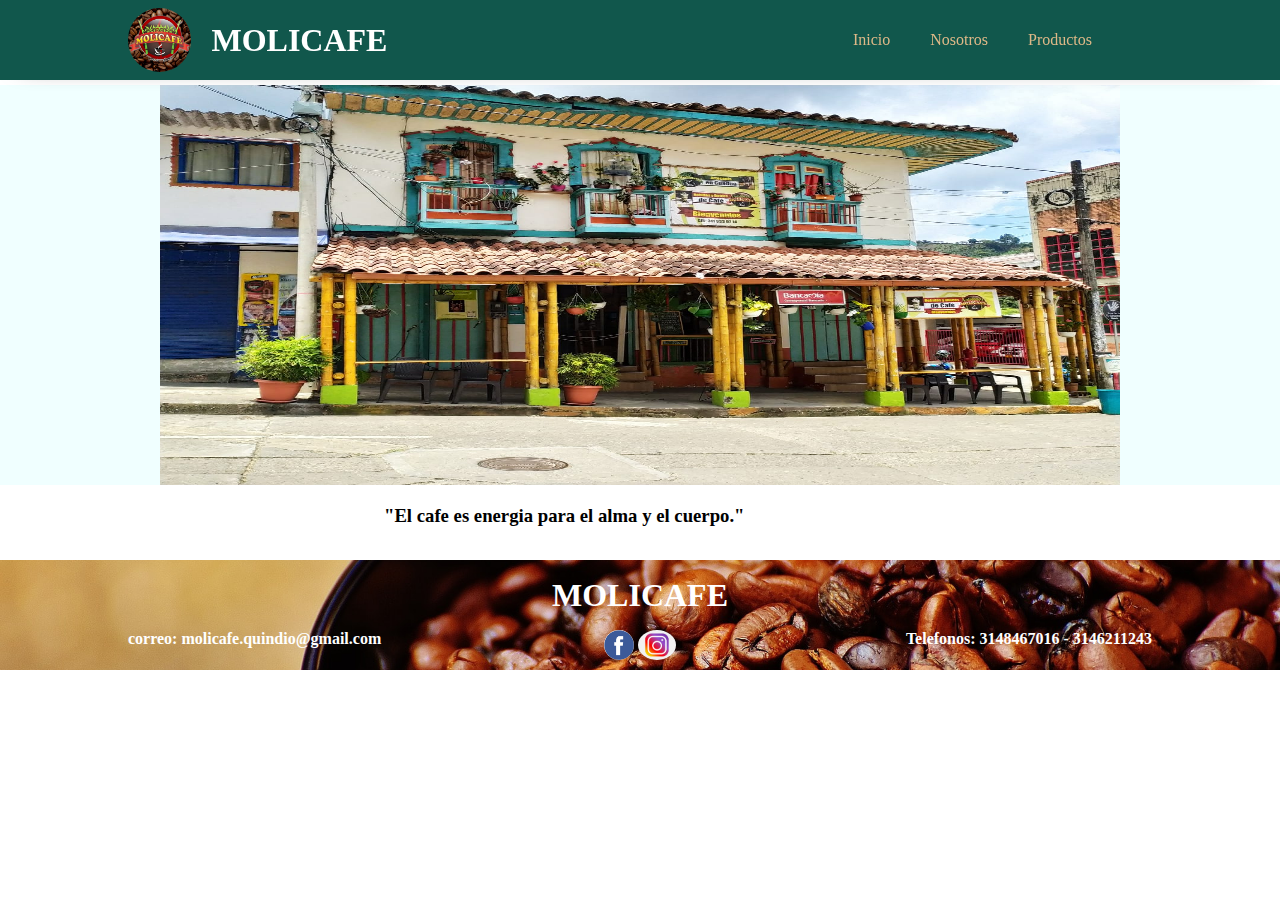
<file: views/index.html>
<!DOCTYPE html>
<html lang="es">
  <head>
      <meta charset="UTF-8">
      <title>MOLICAFE</title>
      <meta http-equiv="X-UA-Compatible" content="IE=edge">
      <meta name="viewport" content="width=device-width, initial-scale=1.0">
      <title>MOLICAFE</title>
      <link rel="icon" href="../public/img/imagen0.jpg">
      <link rel="stylesheet" href="../public/css/hf.css">
      <link rel="stylesheet" href="../public/css/cuerpo.css">
  </head>

  <body>
    <header>
      <div class="content-header">
        <div class="titulo">
          <img class="loguito" src="../public/img/logo.jpg" alt="">
          <h1>MOLICAFE</h1>
        </div>
        <div class="menu">
            <nav>
              <ul>
                  <li><a href="../views/index.html">Inicio</a></li>
                  <li><a href="../views/nosotros.html">Nosotros</a></li>
                  <li><a href="../views/productos.html">Productos</a></li>
                  <li><a href="#"></a></li>
              </ul>
            </nav>
        </div>
      </div>
    </header>

  <section class="content-body">
    <div class="content-slider">
      <div class="img-slider">
        <article class="slider1"></article>
        <article class="slider2"></article>
        <article class="slider3"></article>
        <article class="slider4"></article>
      </div> 
      
    </div>
  </section>
  <section class="content-lema">
    <h3 class="lema">"El cafe es energia para el alma y el cuerpo."</h3>
  </section>


  
  <footer class="content-footer">
      <div class="logo-footer">
          <h1>MOLICAFE</h1>
      </div>
      <div class="sub-content">
        <div class="correo-footer">
          <h4>correo: molicafe.quindio@gmail.com</h4>
        </div>
        <div class="redes-footer">
          <a href="#"> <img src="../public/img/facebook.png" alt="facebook"></a>
          <a href="#"> <img src="../public/img/instagram.png" alt="instagram"></a>
        </div>
        <div class="telefono-footer">
          <h4>Telefonos: 3148467016 - 3146211243</h4>
        </div>
      </div>
    </footer>
  </body>
</html>
</file>
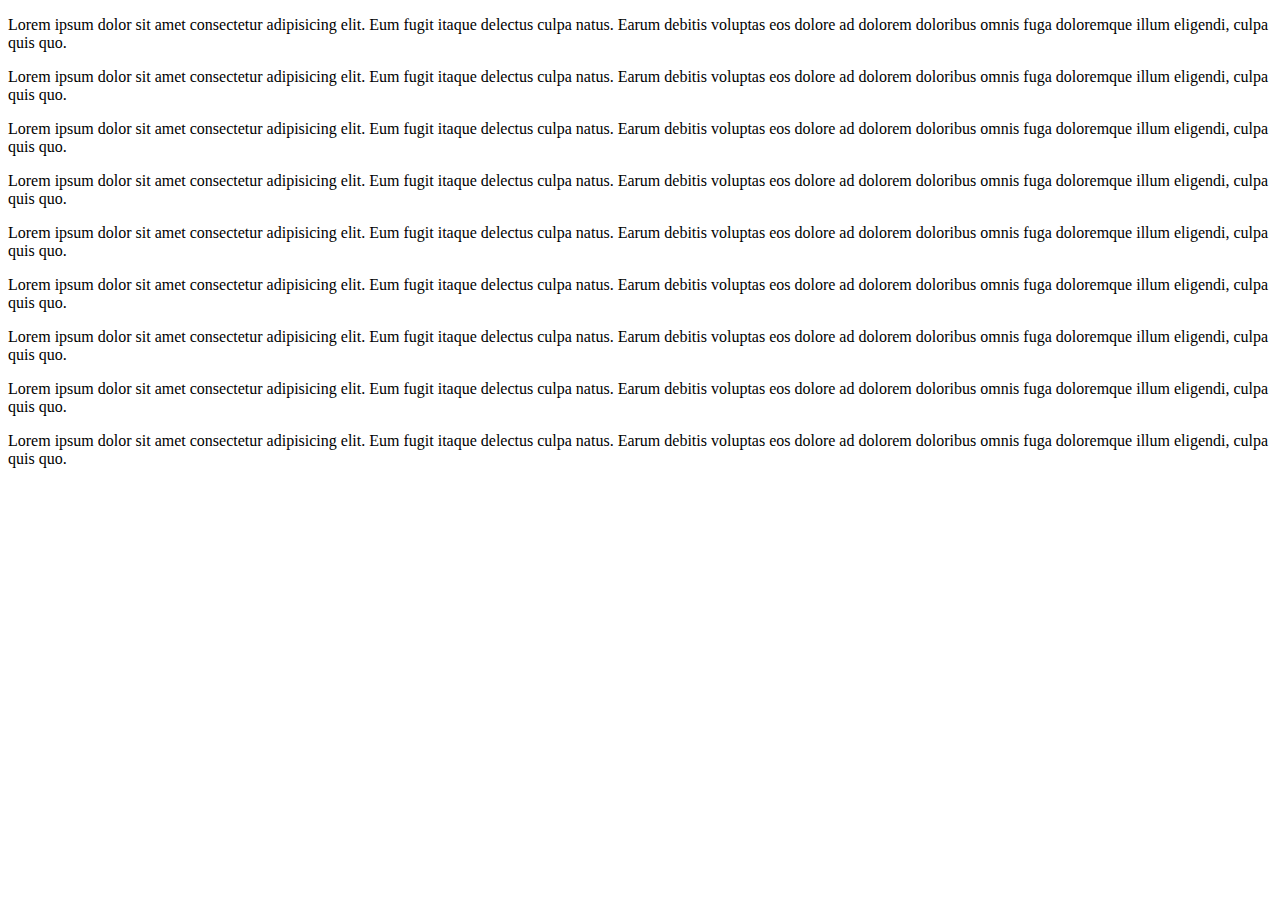
<file: views/historianosotros.html>
<!DOCTYPE html>
<html lang="es">
<head>
    <meta charset="UTF-8">
    <meta name="viewport" content="width=device-width, initial-scale=1.0">
    <title>MOLICAFE</title>
</head>
<body>
<section>
    <p>Lorem ipsum dolor sit amet consectetur adipisicing elit. Eum fugit itaque delectus culpa natus. Earum debitis voluptas eos dolore ad dolorem doloribus omnis fuga doloremque illum eligendi, culpa quis quo.</p>
    
    <p>Lorem ipsum dolor sit amet consectetur adipisicing elit. Eum fugit itaque delectus culpa natus. Earum debitis voluptas eos dolore ad dolorem doloribus omnis fuga doloremque illum eligendi, culpa quis quo.</p>

    <p>Lorem ipsum dolor sit amet consectetur adipisicing elit. Eum fugit itaque delectus culpa natus. Earum debitis voluptas eos dolore ad dolorem doloribus omnis fuga doloremque illum eligendi, culpa quis quo.</p>

    <p>Lorem ipsum dolor sit amet consectetur adipisicing elit. Eum fugit itaque delectus culpa natus. Earum debitis voluptas eos dolore ad dolorem doloribus omnis fuga doloremque illum eligendi, culpa quis quo.</p>

    <p>Lorem ipsum dolor sit amet consectetur adipisicing elit. Eum fugit itaque delectus culpa natus. Earum debitis voluptas eos dolore ad dolorem doloribus omnis fuga doloremque illum eligendi, culpa quis quo.</p>

    <p>Lorem ipsum dolor sit amet consectetur adipisicing elit. Eum fugit itaque delectus culpa natus. Earum debitis voluptas eos dolore ad dolorem doloribus omnis fuga doloremque illum eligendi, culpa quis quo.</p>

    <p>Lorem ipsum dolor sit amet consectetur adipisicing elit. Eum fugit itaque delectus culpa natus. Earum debitis voluptas eos dolore ad dolorem doloribus omnis fuga doloremque illum eligendi, culpa quis quo.</p>

    <p>Lorem ipsum dolor sit amet consectetur adipisicing elit. Eum fugit itaque delectus culpa natus. Earum debitis voluptas eos dolore ad dolorem doloribus omnis fuga doloremque illum eligendi, culpa quis quo.</p>

    <p>Lorem ipsum dolor sit amet consectetur adipisicing elit. Eum fugit itaque delectus culpa natus. Earum debitis voluptas eos dolore ad dolorem doloribus omnis fuga doloremque illum eligendi, culpa quis quo.</p>

</section>
    
</body>
</html>
</file>
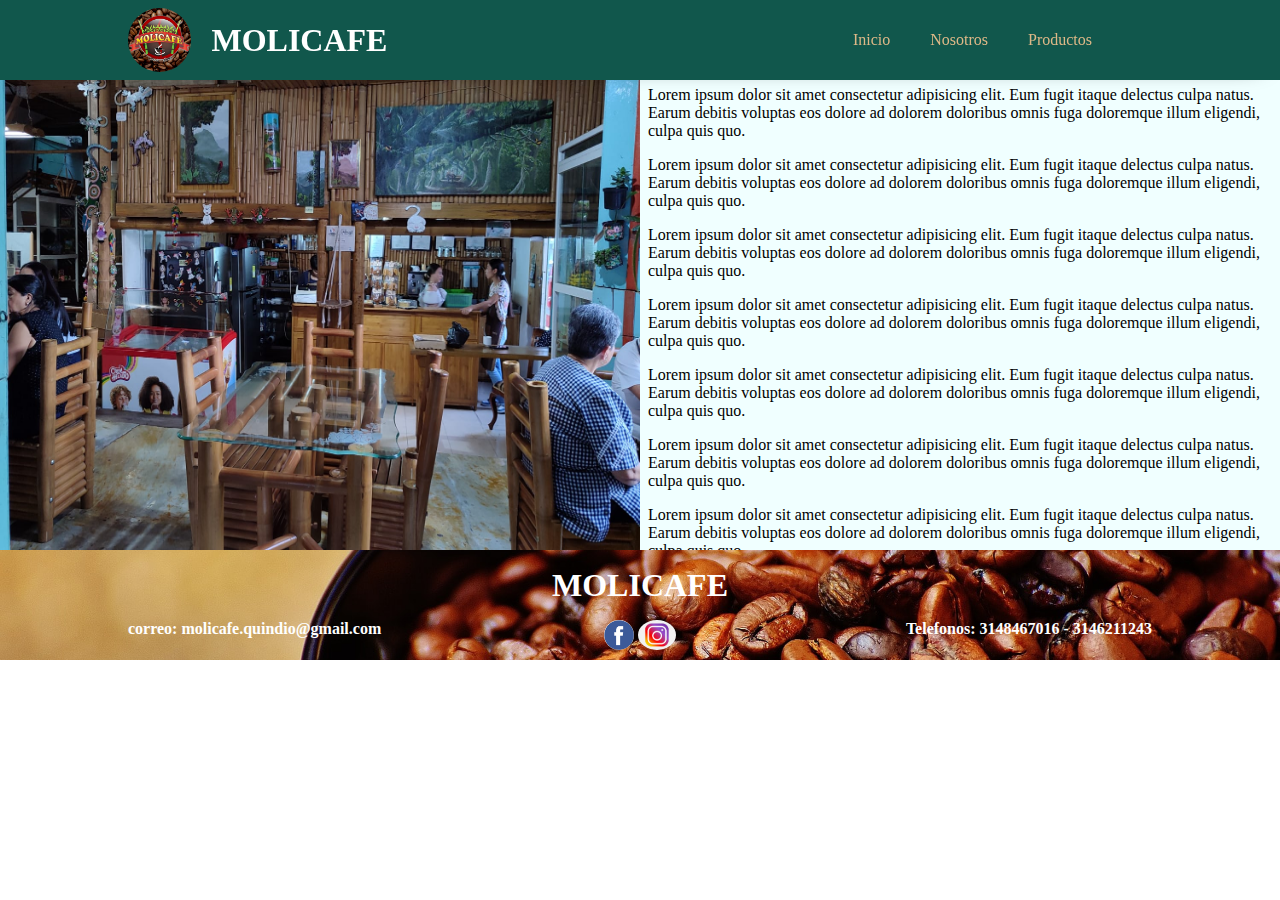
<file: views/nosotros.html>
<!DOCTYPE html>
<html lang="es">

<head>
  <meta charset="UTF-8">
  <title>MOLICAFE</title>
  <meta http-equiv="X-UA-Compatible" content="IE=edge">
  <meta name="viewport" content="width=device-width, initial-scale=1.0">
  <title>MOLICAFE</title>
  <link rel="icon" href="../public/img/imagen0.jpg">
  <link rel="stylesheet" href="../public/css/hf.css">
  <link rel="stylesheet" href="../public/css/cuerpo.css">





</head>



<body>
  <header>
    <div class="content-header">
      <div class="titulo">
        <img class="loguito" src="../public/img/logo.jpg" alt="">
        <h1>MOLICAFE</h1>
        
      </div>

      <div class="menu">
        <nav>
          <ul>
            <li><a href="../views/index.html">Inicio</a></li>
            <li><a href="../views/nosotros.html">Nosotros</a></li>
            <li><a href="../views/productos.html">Productos</a></li>
            <li><a href="#"></a></li>
          </ul>
        </nav>
      </div>
    </div>
  </header>


    <section class="content-body2">
       <article class="img-body">
       </article>

       <article class="history-body">
        <iframe src="../views/historianosotros.html" width="100%" height="550px" frameborder="0"></iframe>
       </article>




    </section>



  <footer class="content-footer">

    <div class="logo-footer">
      <h1>MOLICAFE</h1>
    </div>

    <div class="sub-content">

      <div class="correo-footer">
        <h4>correo: molicafe.quindio@gmail.com</h4>
      </div>

      <div class="redes-footer">
        <a href="#"> <img src="../public/img/facebook.png" alt="facebook"></a>
        <a href="#"> <img src="../public/img/instagram.png" alt="instagram"></a>
      </div>

      <div class="telefono-footer">
        <h4>Telefonos: 3148467016 - 3146211243</h4>
      </div>



    </div>
  </footer>




</body>




</html>
</file>
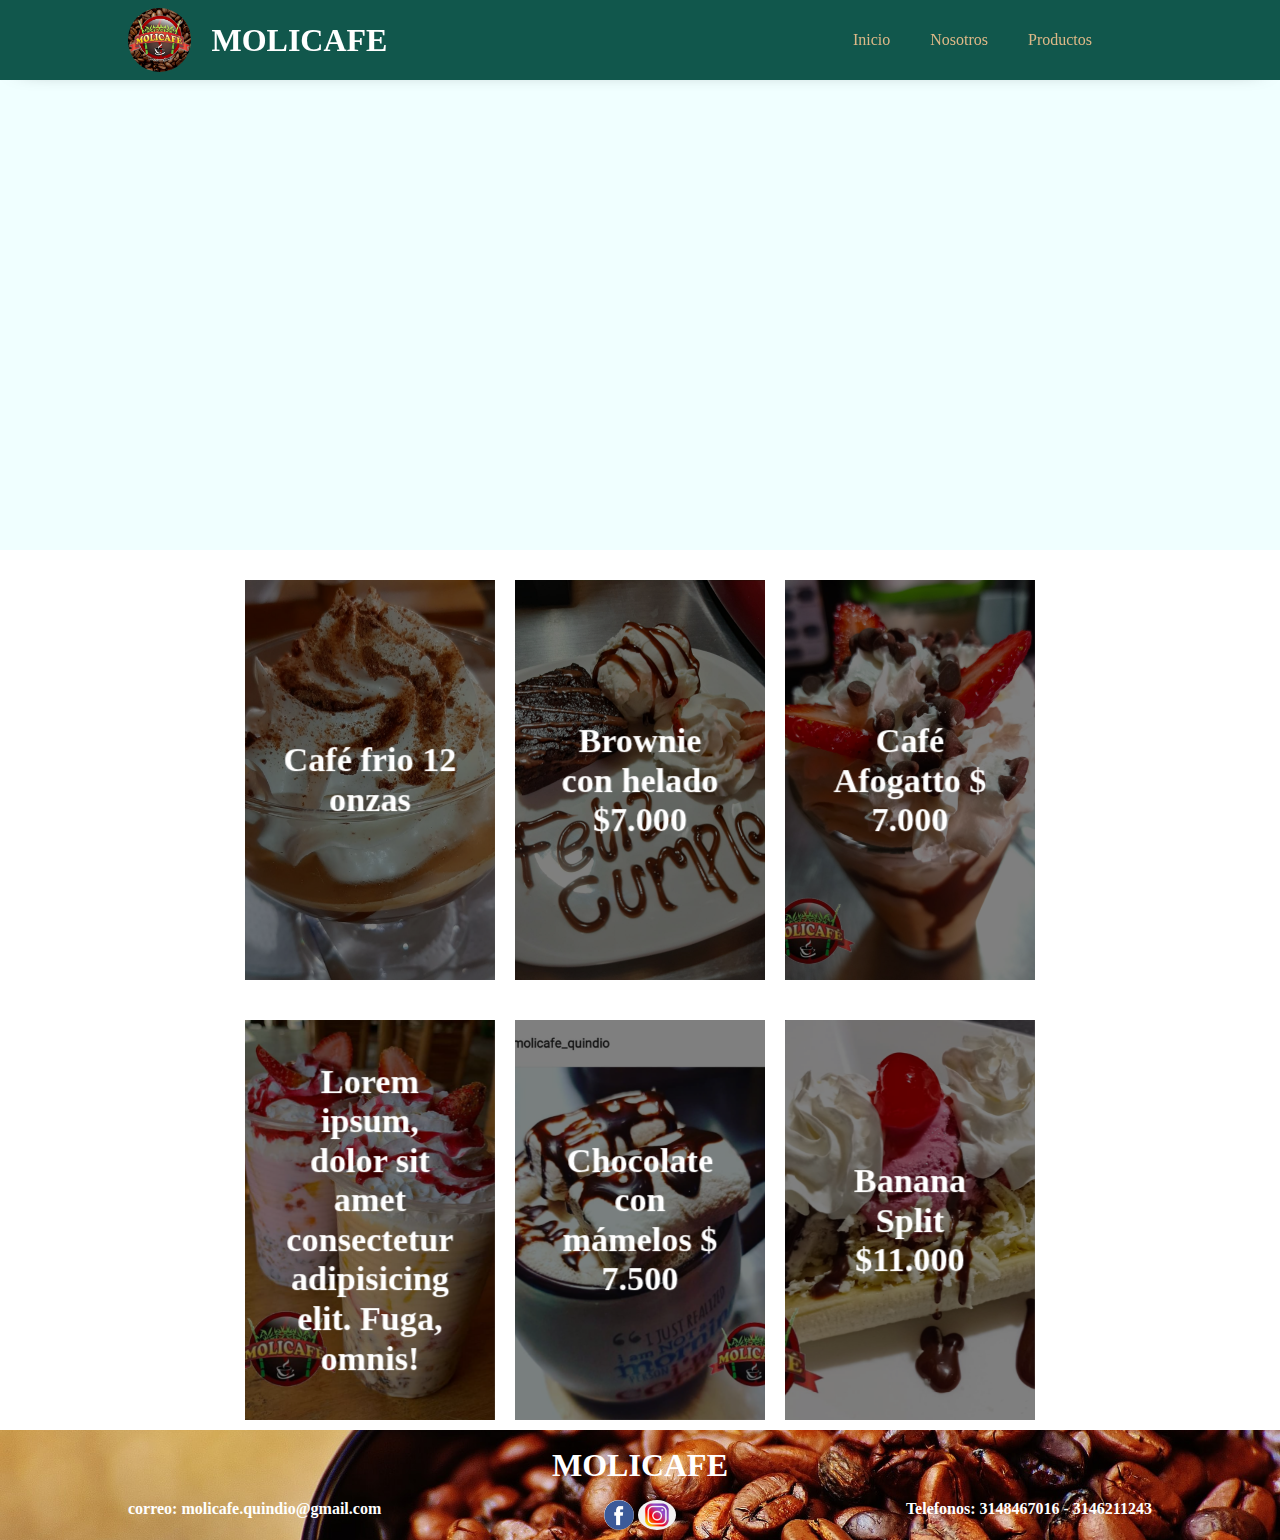
<file: views/productos.html>
<!DOCTYPE html>
<html lang="es">

<head>
  <meta charset="UTF-8">
  <title>MOLICAFE</title>
  <meta http-equiv="X-UA-Compatible" content="IE=edge">
  <meta name="viewport" content="width=device-width, initial-scale=1.0">
  <title>MOLICAFE</title>
  <link rel="icon" href="../public/img/imagen0.jpg">
  <link rel="stylesheet" href="../public/css/hf.css">
  <link rel="stylesheet" href="../public/css/cuerpo.css">





</head>


<body>
  <header>
    <div class="content-header">
      <div class="titulo">
        <img class="loguito" src="../public/img/logo.jpg" alt="">
        <h1>MOLICAFE</h1>
      </div>

      <div class="menu">
        <nav>
          <ul>
            <li><a href="../views/index.html">Inicio</a></li>
            <li><a href="../views/nosotros.html">Nosotros</a></li>
            <li><a href="../views/productos.html">Productos</a></li>
            <li><a href="#"></a></li>
          </ul>
        </nav>
      </div>
    </div>
  </header>

  <section>
    <section class="content-body3">



    </section>








    
    <!--aqui empieza el contenido de las cards-->
<div class="content-card">
  <div class="card-flip">
   <div class="card">
     <div class="card-delantera" style="background-image: url(../public/img/card1.jpeg);">
      <div class="bg"></div>
       <div class="contenido-card-delantera">
             <h1>Café frio 12 onzas    </h1>
       </div>
     </div>
   

   <div class="card-atras">
       <div class="contenido-card-atras">
             <h1>Comunicaciones</h1>
             <p>Lorem ipsum dolor sit amet consectetur adipisicing elit. Vero ab exercitationem, facere soluta reiciendis laboriosam repellat obcaecati assumenda laudantium iusto modi aut, maiores debitis. Ex nulla maiores ut recusandae eligendi.</p>
             <input type="butto" value="leer mas">
       </div>
     </div>
   </div>
  </div>

  <div class="card-flip">
    <div class="card">
      <div class="card-delantera" style="background-image: url(../public/img/card2.jpeg);">
       <div class="bg"></div>
        <div class="contenido-card-delantera">
              <h1>Brownie con helado    $7.000</h1>
        </div>
      </div>
    
 
    <div class="card-atras">
        <div class="contenido-card-atras">
              <h1>Datacenter</h1>
              <p>Lorem ipsum dolor sit amet consectetur adipisicing elit. Vero ab exercitationem, facere soluta reiciendis laboriosam repellat obcaecati assumenda laudantium iusto modi aut, maiores debitis. Ex nulla maiores ut recusandae eligendi.</p>
              <input type="butto" value="leer mas">
        </div>
      </div>
    </div>
   </div>

   <div class="card-flip">
    <div class="card">
      <div class="card-delantera" style="background-image: url(../public/img/card3.jpeg);">
       <div class="bg"></div>
        <div class="contenido-card-delantera">
              <h1>Café Afogatto     $ 7.000</h1>
        </div>
      </div>
    
 
    <div class="card-atras">
        <div class="contenido-card-atras">
              <h1>Mantenimiento</h1>
              <p>Lorem ipsum dolor sit amet consectetur adipisicing elit. Vero ab exercitationem, facere soluta reiciendis laboriosam repellat obcaecati assumenda laudantium iusto modi aut, maiores debitis. Ex nulla maiores ut recusandae eligendi.</p>
              <input type="butto" value="leer mas">
        </div>
      </div>
    </div>
   </div>

</div>


<div class="content-card">
  <div class="card-flip">
   <div class="card">
     <div class="card-delantera" style="background-image: url(../public/img/card4.jpeg);">
      <div class="bg"></div>
       <div class="contenido-card-delantera">
             <h1>Lorem ipsum, dolor sit amet consectetur adipisicing elit. Fuga, omnis!</h1>
       </div>
     </div>
   

   <div class="card-atras">
       <div class="contenido-card-atras">
             <h1>Comunicaciones</h1>
             <p>Lorem ipsum dolor sit amet consectetur adipisicing elit. Vero ab exercitationem, facere soluta reiciendis laboriosam repellat obcaecati assumenda laudantium iusto modi aut, maiores debitis. Ex nulla maiores ut recusandae eligendi.</p>
             <input type="butto" value="leer mas">
       </div>
     </div>
   </div>
  </div>

  <div class="card-flip">
    <div class="card">
      <div class="card-delantera" style="background-image: url(../public/img/card5.jpeg);">
       <div class="bg"></div>
        <div class="contenido-card-delantera">
              <h1>Chocolate con mámelos  $ 7.500</h1>
        </div>
      </div>
    
 
    <div class="card-atras">
        <div class="contenido-card-atras">
              <h1>Datacenter</h1>
              <p>Lorem ipsum dolor sit amet consectetur adipisicing elit. Vero ab exercitationem, facere soluta reiciendis laboriosam repellat obcaecati assumenda laudantium iusto modi aut, maiores debitis. Ex nulla maiores ut recusandae eligendi.</p>
              <input type="butto" value="leer mas">
        </div>
      </div>
    </div>
   </div>

   <div class="card-flip">
    <div class="card">
      <div class="card-delantera" style="background-image: url(../public/img/card6.jpeg);">
       <div class="bg"></div>
        <div class="contenido-card-delantera">
              <h1>Banana Split    $11.000</h1>
        </div>
      </div>
    
 
    <div class="card-atras">
        <div class="contenido-card-atras">
              <h1>Mantenimiento</h1>
              <p>Lorem ipsum dolor sit amet consectetur adipisicing elit. Vero ab exercitationem, facere soluta reiciendis laboriosam repellat obcaecati assumenda laudantium iusto modi aut, maiores debitis. Ex nulla maiores ut recusandae eligendi.</p>
              <input type="butto" value="leer mas">
        </div>
      </div>
    </div>
   </div>

</div>
<!--aqui termina el contenido de las cards-->












  </section>


  <footer class="content-footer">

    <div class="logo-footer">
      <h1>MOLICAFE</h1>
    </div>

    <div class="sub-content">

      <div class="correo-footer">
        <h4>correo: molicafe.quindio@gmail.com</h4>
      </div>

      <div class="redes-footer">
        <a href="#"> <img src="../public/img/facebook.png" alt="facebook"></a>
        <a href="#"> <img src="../public/img/instagram.png" alt="instagram"></a>
      </div>

      <div class="telefono-footer">
        <h4>Telefonos: 3148467016 - 3146211243</h4>
      </div>



    </div>
  </footer>




</body>




</html>
</file>
<file: public/css/hf.css>
*{
    margin: 0%;
    padding: 0%;
    text-decoration: none;
    box-sizing: border-box;
    font-family: Georgia, 'Times New Roman', Times, serif;
}

/* inicio del encabezado*/

header {
    
    position: fixed;/*esta es para que barra del menu que fija*/
    top: 0; /*este es margen que tiene el header en la parte de arriba*/
    left: 0; /*este es para el margen izquierdo del header*/
    width: 100%;
    height: 80px;
    background: rgb(17, 87, 76);
    box-shadow: 0 4px 25px -22px black; /*el 0 es para que no se vea a los lados- 4px es para que se vea hacia bajo - 25px es el tamaño del desvanecido - -22px es el tamaño de la sombra - black es el color*/
    z-index: 2; /*para que el header se posicione por encima de todo*/
}

.content-header {
    width: 80%;
    margin: auto;
    display: flex; /*para utilizar flex*/
    justify-content: space-between; /*para colocar los contenidos en cada estremo*/

}

.titulo {
    height: 80px;
    display: flex; /*para utilizar flex*/ /*este trabaja en conjunto con las dos lineas siguientes*/
    justify-content: flex-start; /*para centrar de forma horizontal*/
    align-items: center; /*para centrar de forma vertical*/ 
    color: white;

}

.menu {
    height: 80px; /*este es el alto total del header */
}

.menu nav{
    height: 100%; /*este ocupa el 100% de alto de su contenedor padre que es el menu */
}

.menu nav ul {
    height: 100%; /*este ocupa el 100% de alto de su contenedor padre que es el nav*/
    display: flex; /*para que se posicione un al lado de otra de forma horizontal*/
    list-style: none; /*es para quitarle los puntos al menu*/

}

.menu nav ul li {
    height: 100%; /*para que ocupe el 100% del padre que es el espacio del ul*/
    margin: 0 20px; /*el 0 es para que no tenga margen en la parte de arriba y el 20px es para que tenga margenes a los lados*/
    display: flex; /*para utilizar flex*/ /*este trabaja en conjunto con las dos lineas siguientes*/
    justify-content: center; /*para centrar de forma horizontal*/
    align-items: center; /*para centrar de forma vertical*/ 
    position: relative;
    
    
}

a{
    color:burlywood;
}



/* fin de encabezado */


/*logo Header*/
.loguito{
    width: 9%;
    margin-right: 20px;
    border-radius: 50%;
}




/* inicio del footer */
.content-footer {
    position: relative;
    width: 100%;
    height: 110px;
    margin-bottom: 0;
    background: black;
    background-image: url(../img/logofooter4.jpg);
    background-position: center;
    background-size: 100%;
    background-repeat: no-repeat;
    margin-top: 0;
    
    

}

.logo-footer {
    width: 80%;
    height: 70px;
    margin: auto;
    display: flex;
    justify-content: center;
    align-items: center; 
    
}


.logo-footer h1 {
    color: white;
}

.sub-content {
    width: 80%;
    height: 10%;
    margin: auto;
    display: flex;
    
}

.correo-footer {
    width: 35%;
    color: white;
}

.redes-footer{
    width: 30%;
    height: 10%;
    text-align: center;
   
    
}

.redes-footer img {
    height: 30px;
    border-radius: 50%;
}

.telefono-footer {
    width: 35%;
    text-align: right;
    color: white;
}


/* fin del footer */
</file>
<file: public/css/cuerpo.css>
*{
    margin: 0%;
    padding: 0%;
    text-decoration: none;
    box-sizing: border-box;
    font-family: Georgia, 'Times New Roman', Times, serif;
}

/* inicio del cuerpo */

.content-body{
    position: relative;
    margin: auto;
    width: 100%;
    height: 400px;
    background-color: azure;
    

}



/* inicio del slider */
.content-slider {
    margin: auto;
    width: 75%;
    height: 500px;
    position: relative;
    margin-top: 85px;
    overflow: hidden;
    margin-bottom: 5px;

}
.img-slider {
    display: flex;
    width: 400%;
    height: 80%;


    animation: cambio 16s infinite;
}
.slider1 {
    width: 100%;
    height: 100%;
    background-image: url(../img/slider1.jpeg);
    background-position: center;
    background-size: 100% 100%;


}

.slider2 {
    width: 100%;
    height: 100%;
    background-image: url(../img/slider2.jpeg);
    background-position: center;
    background-size: 100% 100%;
}

.slider3 {
    width: 100%;
    height: 100%;
    background-image: url(../img/slider3.jpeg);
    background-position: center;
    background-size: 100% 100%;
}

.slider4 {
    width: 100%;
    height: 100%;
    background-image: url(../img/slider4.jpeg);
    background-position: center;
    background-size: 100% 100%;
}

@keyframes cambio
{
    0% {margin-left: 0;}
    20% {margin-left: 0;}

    25% {margin-left: -100%;}
    45% {margin-left: -100%;}

    50% {margin-left: -200%;}
    70% {margin-left: -200%;}

    75% {margin-left: -300%;}
    100% {margin-left: -300%;}

}


/* fin del slider */

/* empieza lema */


.content-lema{
    position: relative;
    margin: auto;
    width: 40%;
    height: 50px;
    margin-top: 20px;
    *background: rgb(108, 255, 108);
    margin-bottom: 5px;
    z-index: 1;
}


.lema{
    font-family: castellar;
}


/* fin del lema */



/* fin del cuerpo */



                                 /* Aqui empieza la pagina de nosotros*/

/* inicio del cuerpo */

.content-body2{
    position: relative;
    margin: auto;
    width: 100%;
    height: 550px;
    background-color: azure;
    display: flex;
    

}

.img-body{
    position: relative;
    margin: auto;
    width: 50%;
    height: 550px;
    background-image: url(../img/imagennosotros.jpeg);
    background-position: center;
    background-size: 100% 100%;
    background-repeat: no-repeat;
    

}

.history-body{
    position: relative;
    margin: auto;
    width: 50%;
    height: 550px;
    *background-color: yellow;
    

}






/* fin del cuerpo */
/* fin del cuerpo */
/* fin del cuerpo */
/* fin del cuerpo */





                                /* Aqui empieza la pagina de productos*/

/* inicio del cuerpo */

.content-body3{
    position: relative;
    margin: auto;
    width: 100%;
    height: 550px;
    background-color: azure;
}








/*aqui empiezan los estilos de las cards */

.content-card {
    max-width: 1200px; /*este es para aplicar el ancho maximo del contenedor */
    margin: auto; /*este es para aplicar el margen del contenedor */
    *background: rgb(202, 100, 100);/* este es para asignar un color de fondo */
    margin-top: 20px; /* este es para asignarle la margen en la parte de rriba */
    perspective: 1000px; 
    display: flex; /*este es para que los contenedores se organicen de forma horizontal */
    justify-content: center; /* este es para centrar de forma vertical */
    align-items: center; /* este es para que se centre de forma horizontal */
    *flex-wrap: wrap; /* este es para que cuando la pagina sea haga mas pequeña se organice en filas */
    
}

.card-flip {
    margin: 10px;
    perspective: 1000px;
}

.card-flip:hover .card {
       transform: rotateY(180deg);
    
}

.card {
    width: 250px;
    height: 400px;
    *background: goldenrod;
    position: relative;
    transform-style: preserve-3d;
    transition: 600ms;
    
}

.card-delantera,
.card-atras {
    width: 100%;
    height: 100%;
    position: absolute;
    top: 0;
    left: 0;
    backface-visibility: hidden;
    transform-style: preserve-3d;
  
}

.card-delantera {
    background-size: cover;
    background-position: center;

}

.card-atras {
    transform: rotateY(180deg);
    background: white;
   
    
}

.contenido-card-delantera {
    width: 100%;
    height: 100%;
    text-align: center;
    padding: 40px;
    display: flex;
    justify-content: center;
    align-items: center;
    color: white;
    transform: translateZ(65px);
}

.contenido-card-atras {
    padding: 20px;
    text-align: center;
    transform: translateZ(65px);
}

.contenido-card-atras p {
    margin-top: 30px;
    font-size: 20px;
}

.contenido-card-atras input {
    padding: 10px 15px;
    margin-top: 10px;
    text-align: center;
    font-size: 15px;
    cursor: pointer;
    border: none;
    color: black;
    background: greenyellow;
    box-shadow: 1px 1px 20px -10px black;
    border-radius: 10px;


}

.bg {
    width: 100%;
    height: 100%;
    position: absolute;
    top: 0;
    left: 0;
    background: rgba(0, 0, 0, 0.5);
}






/* fin del cuerpo */
</file>
